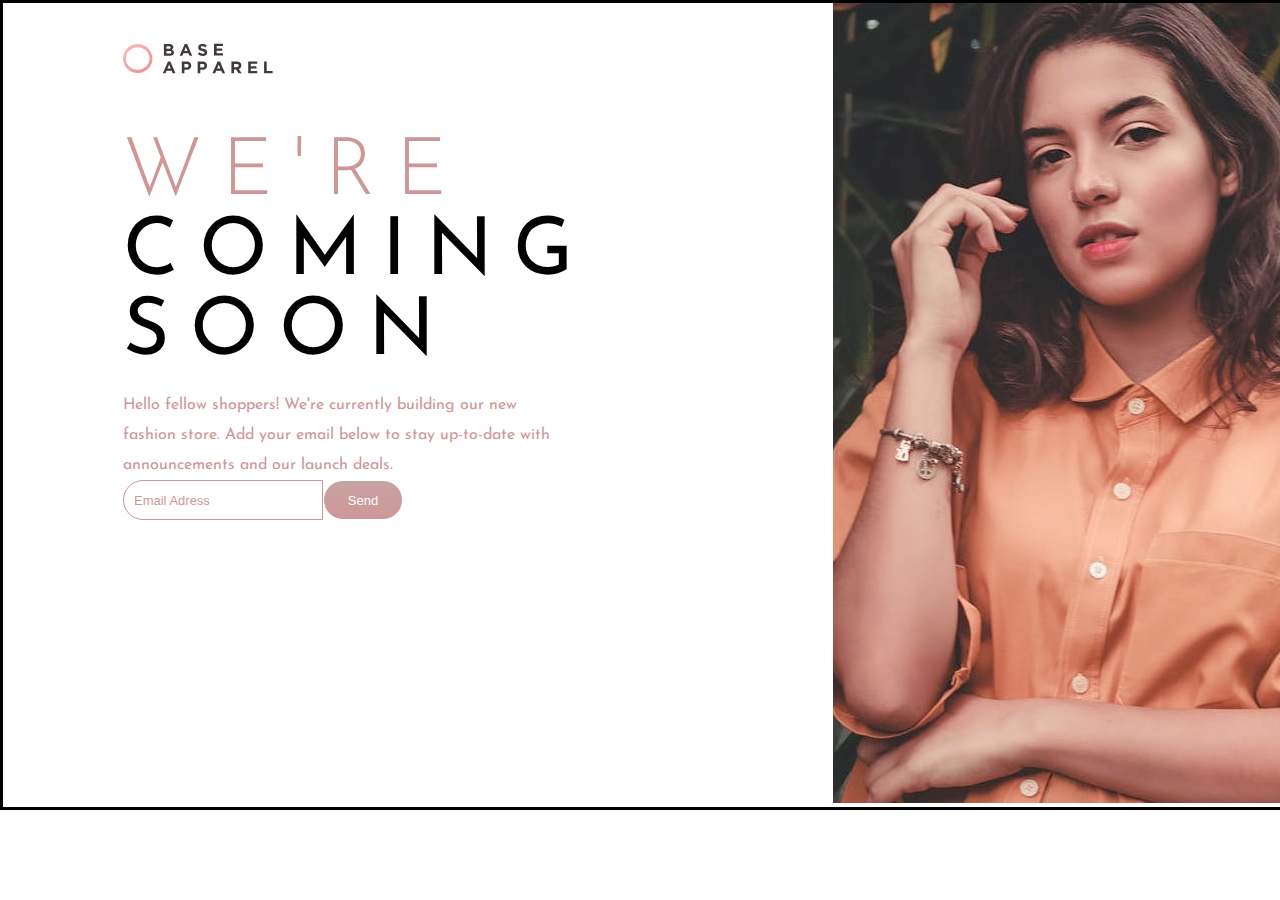
<file: Challenge-2/index.html>
<!DOCTYPE html>
<html lang="en">
<head>
  <meta charset="UTF-8">
  <meta name="viewport" content="width=device-width, initial-scale=1.0"> <!-- displays site properly based on user's device -->

  <link rel="preconnect" href="https://fonts.googleapis.com">
<link rel="preconnect" href="https://fonts.gstatic.com" crossorigin>
<link href="https://fonts.googleapis.com/css2?family=Josefin+Sans:ital,wght@0,100..700;1,100..700&display=swap" rel="stylesheet">

  <link rel="icon" type="image/png" sizes="32x32" href="./images/favicon-32x32.png">
  
  <title>Frontend Mentor | Base Apparel coming soon page</title>

  <link rel="stylesheet" href="style.css">
</head>
<body>

  

<div class="container">
    <div class="left">
      <div class="logo"><img src="images/logo.svg" alt="Logo" class="logo"></div>
      <div class="content">
        <h2><div class="were">We're</div>coming <br>soon</h2>
        <p>Hello fellow shoppers! We're currently building our new <br>
          fashion store. Add your email below to stay up-to-date with <br>
          announcements and our launch deals.
        </p>
        <section class="webdesigntuts-workshop">
          <form action="" method="">		    
            <input type="search" placeholder="Email Adress">		    	
            <button>Send</button>
          </form>
        </section>
      </div>
    </div>
    <div class="image">
        <img src="images/hero-desktop.jpg" alt="Bild">
    </div>
  </div>

</body>
</html>
</file>
<file: Challenge-2/style.css>
body {
    font-family: "josefin sans", sans-serif;
    margin: 0;
    padding: 0;
    width: 1440px;
    border-style: solid;
}

.container {
    display: flex;
}

.left{
    display: flex;
    flex-direction: column;
    margin-top: 40px;
    margin-left: auto;
    margin-right: 200px;
    padding-left: 80px;
}
.content {
    flex: 1;
    padding: 20px;
    margin: 0 20px auto 20px;
}

.content h2 {
    margin-top: 0;
    font-size: 80px;
    font-weight: 400;
    text-transform:uppercase ;
    letter-spacing: 20px;
    line-height: 80px;
    margin-bottom: 0px;
}

.were {
    font-weight: 300;
    color: hsl(0, 36%, 70%);
}

.content p {
    font-size: 16px;
    margin-bottom: 0;
    color: hsl(0, 36%, 70%);
    line-height: 30px;
}

.image {
    flex: 1;
}

.image img {
    width: 100%;
    height: auto;
}

.logo {
    display: block;
    margin: 0 20px 20px 20px;
    width: 150px; /* Breite des Logos anpassen */
}

/* --------- Button -----------------*/

@import url(https://fonts.googleapis.com/css?family=Cabin:400);


.webdesigntuts-workshop:before,
.webdesigntuts-workshop:after {
	content: '';
	display: block;	
	height: 1px;
	left: 50%;
	margin: 0 0 0 -400px;
	position: absolute;
	width: 800px;
}







.webdesigntuts-workshop input {
	background: #ffffff;	
	border: 1px solid  hsl(0, 36%, 70%);
	border-radius: 50px 0 0 50px;

	display: block;
	float: left;
	font-family: 'Cabin', helvetica, arial, sans-serif;
	font-size: 13px;
	font-weight: 400;
	height: 40px;
	margin: 0;
	padding: 0 10px;
	width: 200px;
}

.ie .webdesigntuts-workshop input {
	line-height: 40px;
}

.webdesigntuts-workshop input::-webkit-input-placeholder {
   color:  hsl(0, 36%, 70%);
}

.webdesigntuts-workshop input:-moz-placeholder {
   color:  hsl(0, 36%, 70%);
}

.webdesigntuts-workshop input:focus {
	background: linear-gradient( hsl(0, 10%, 46%),  hsl(0, 18%, 53%));
	border-color: hsl(0, 36%, 70%);
	outline: none;
}

.webdesigntuts-workshop input:focus::-webkit-input-placeholder { 
	color: rgb(255, 255, 255);
}

.webdesigntuts-workshop input:focus:-moz-placeholder {
	color: rgb(255, 255, 255);
}

.webdesigntuts-workshop button {
	background: #ffffff;
	background: linear-gradient( hsl(0, 25%, 71%),  hsl(0, 36%, 70%));
	box-sizing: border-box;
	border: 1px solid #ffffff;
	border-radius: 50px 50px 50px 50px;
	color: #ffffff;
	display: block;
	float: left;
	font-family: 'Cabin', helvetica, arial, sans-serif;
	font-size: 13px;
	font-weight: 400;
	height: 40px;
	line-height: 40px;
	margin: 0;
	padding: 0;
	position: relative;
	width: 80px;
}	

.webdesigntuts-workshop button:hover,
.webdesigntuts-workshop button:focus {
	background: #ffffff;
	background: linear-gradient( hsl(0, 10%, 46%),  hsl(0, 18%, 53%));
	color:  hsl(0, 36%, 70%);
	outline: none;
}

.webdesigntuts-workshop button:active {
	background: #ffffff;
	background: linear-gradient( hsl(0, 25%, 71%),  hsl(0, 36%, 70%));
	top: 1px;
}
</file>
